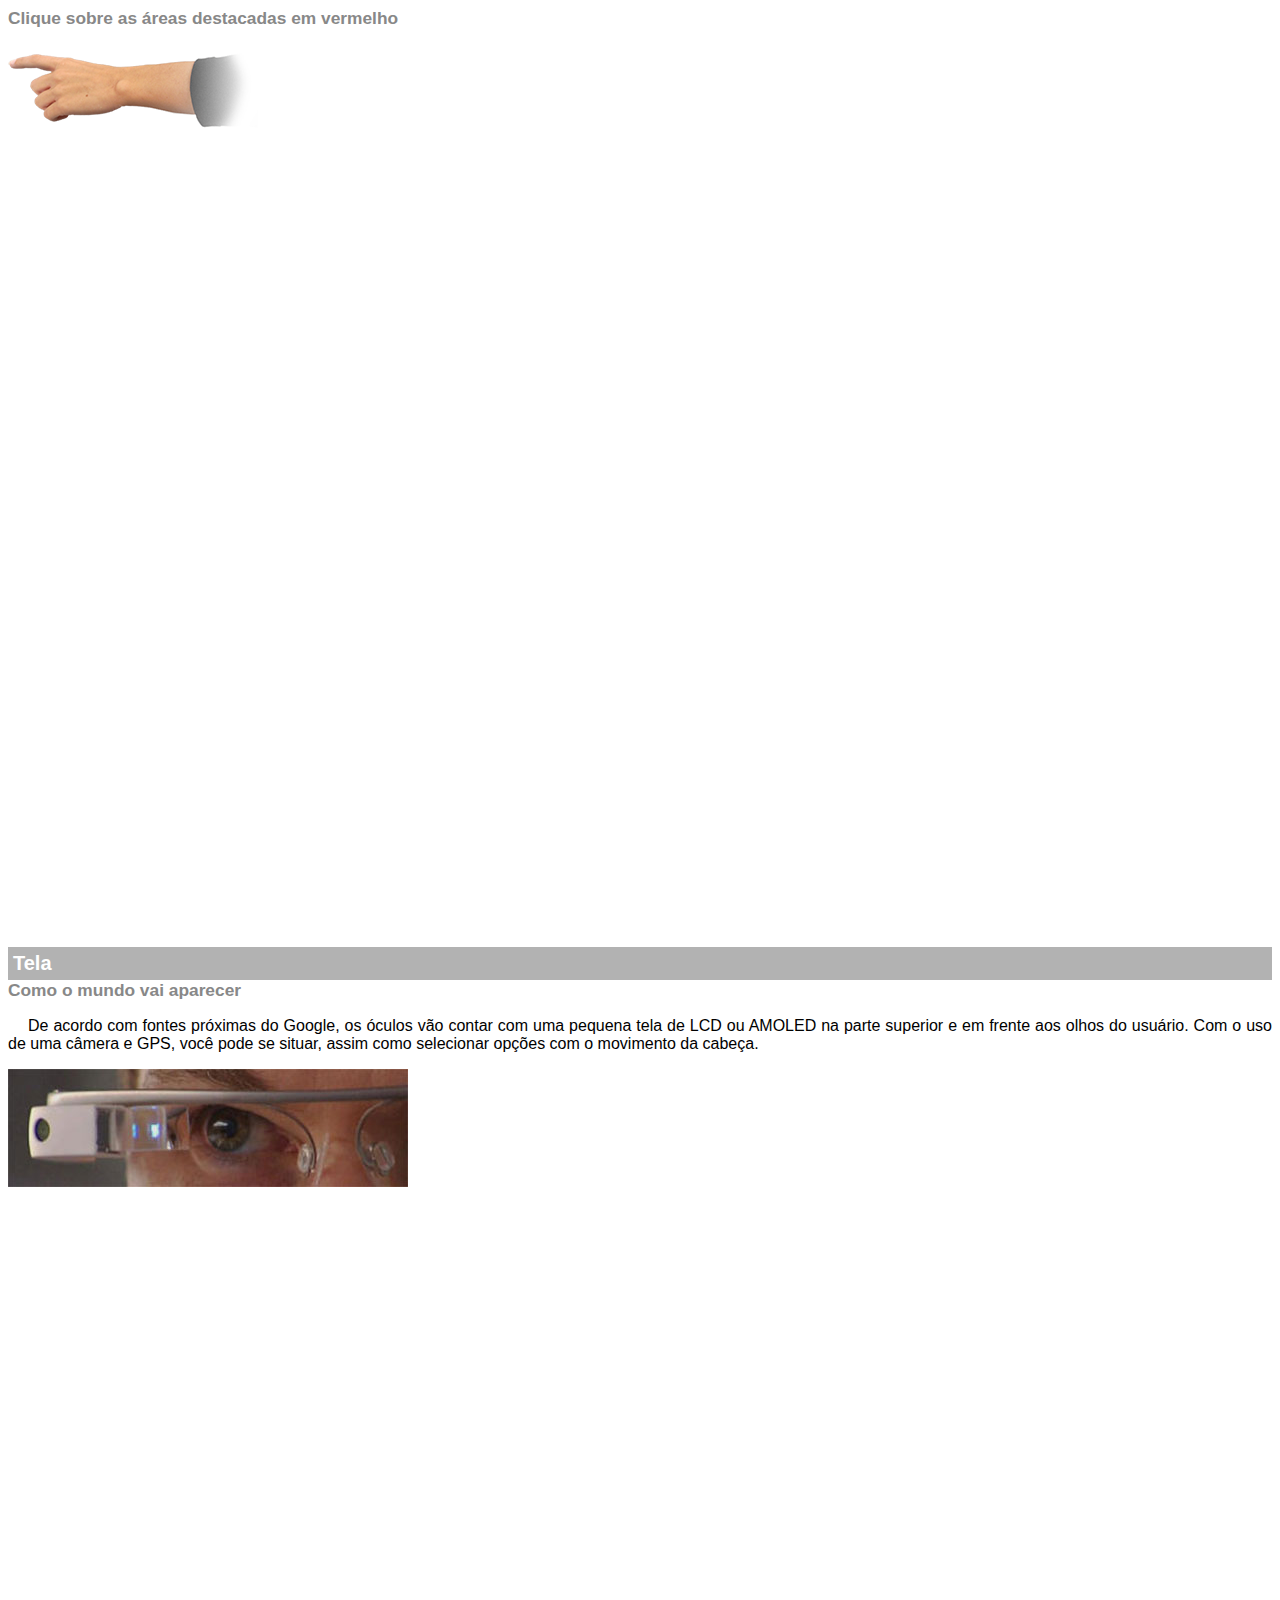
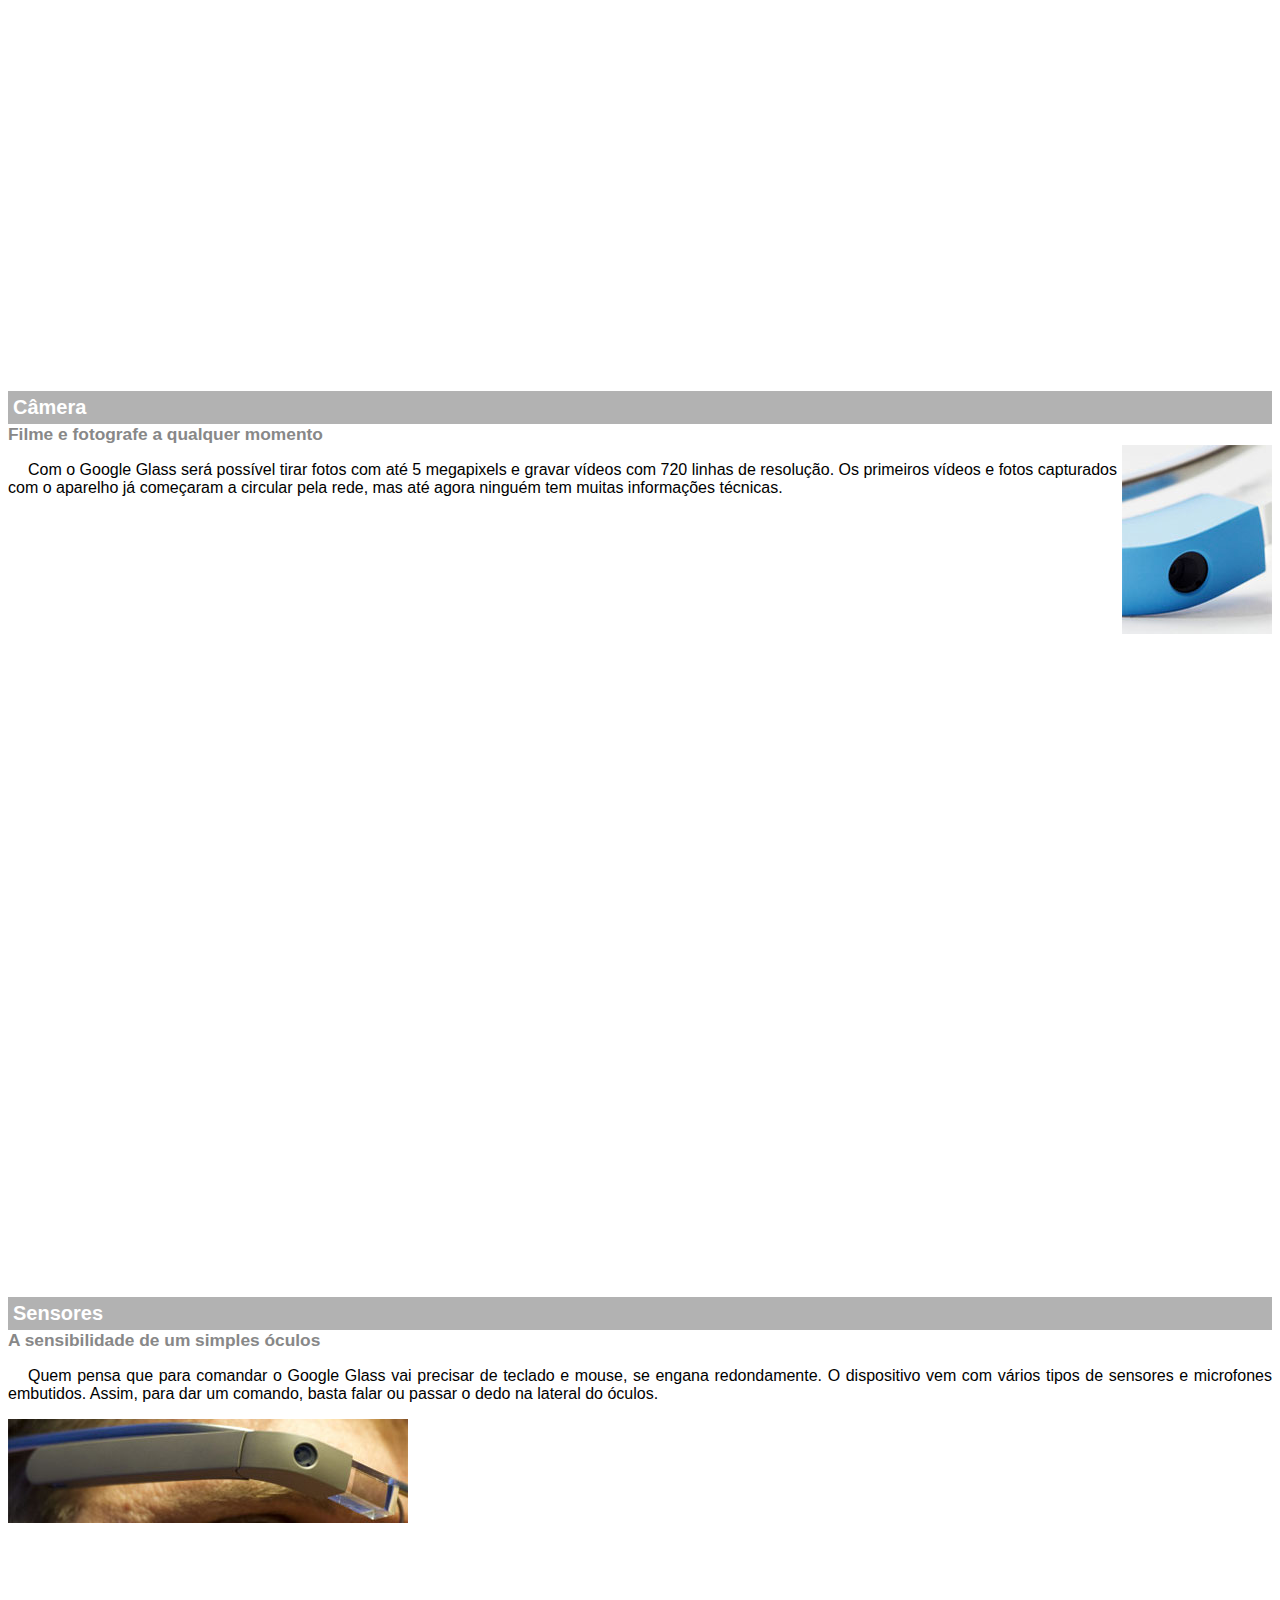
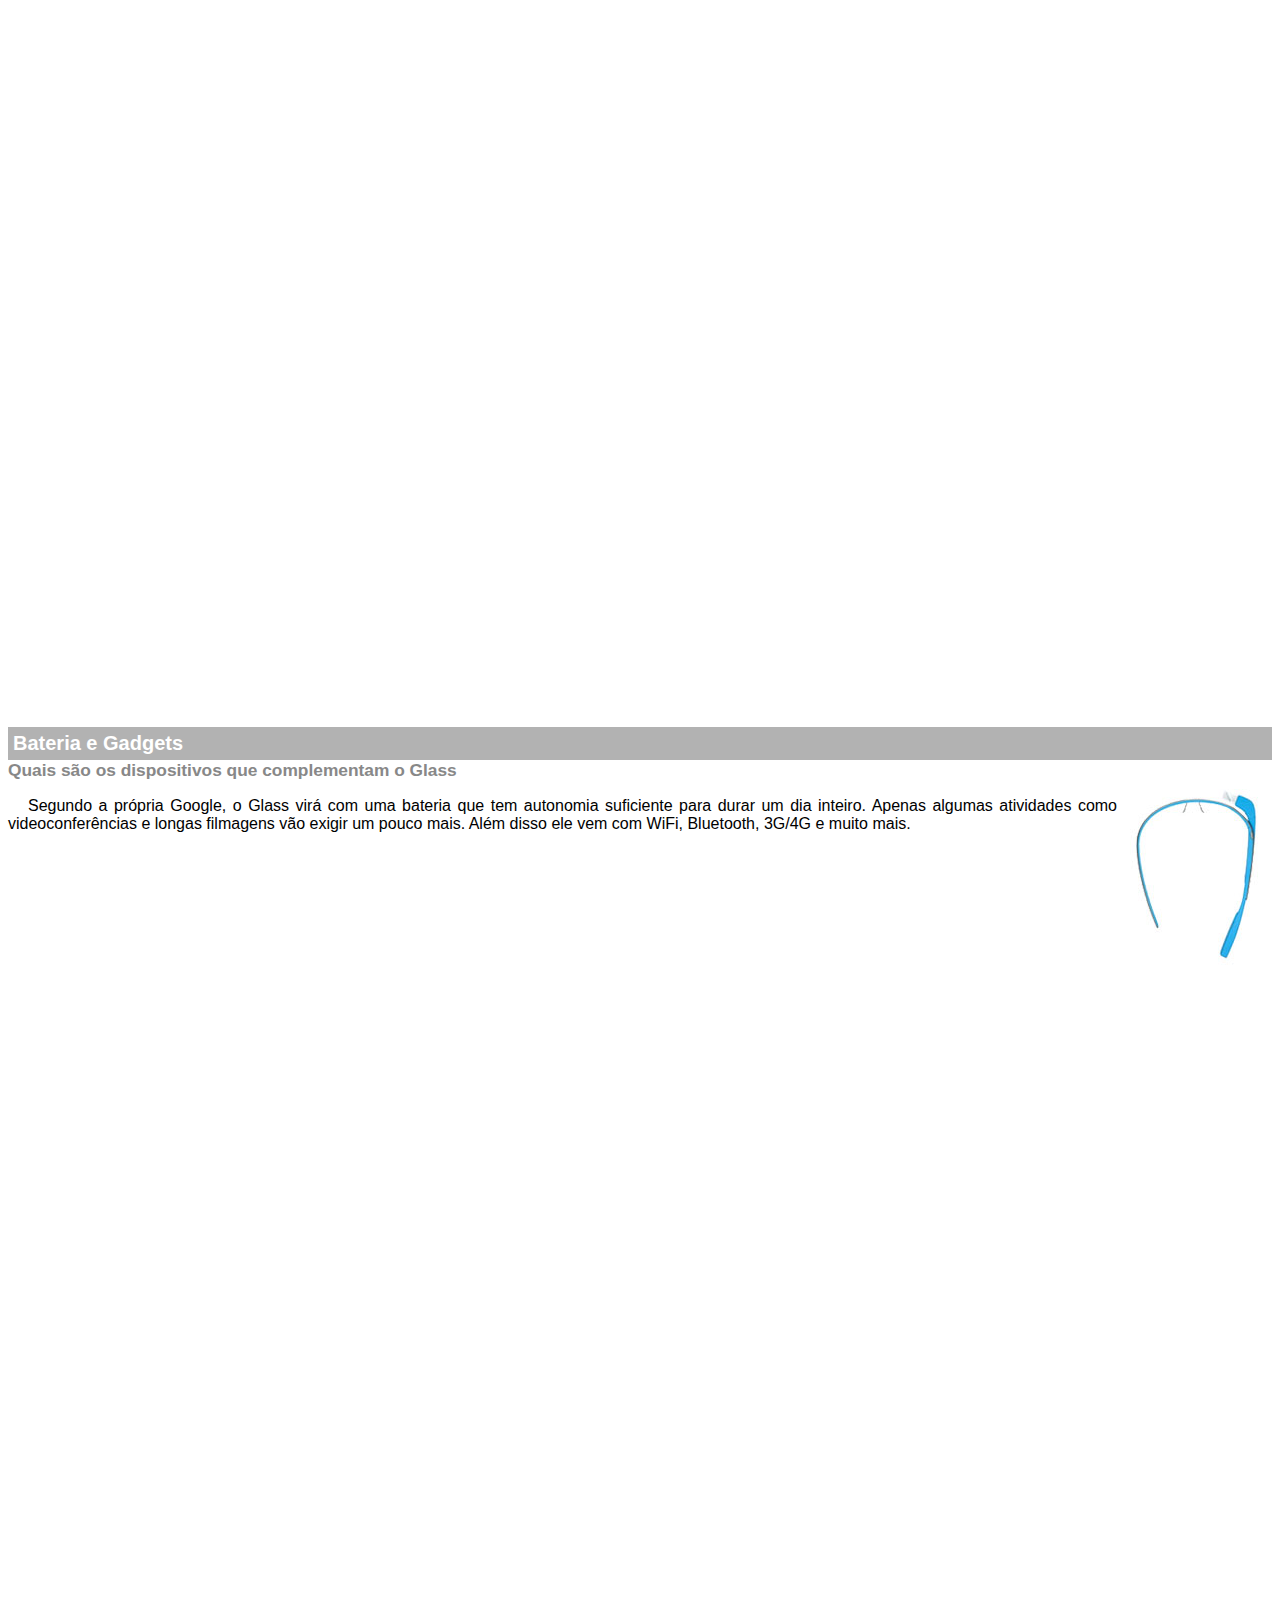
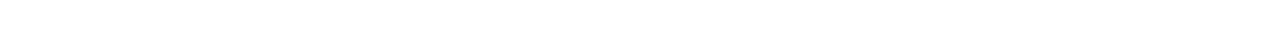
<file: projeto-glass-html5/google-glass.html>
<!DOCTYPE html>

<html>

<head>
    <meta charset="utf-8"/>
    <title>Informações sobre Google Glass</title>
    <style>
        body {
            font-family: Arial, sans-serif;
            font-size: 12pt;
            overflow: hidden;          
        }
        p {
            text-align: justify;
            text-indent: 20px;  /*paragrafo*/
        }
        article h1 {
            font-size: 15pt;
            color: #ffffff;
            background-color: rgba(0,0,0,0.3);
            padding: 5px; /*espaço interno*/
            margin: 0px /*espaço externo*/
        }
        article h2 {
            font-size: 13pt;
            color: #888888;
            margin:0px
        }
        article {
            margin-bottom: 800px;
        }
        img.img-dir {
            display: block;
            float: right;
            margin-left: 5px;
        }
        
    </style>
</head>

<body>
<article id="topo">
    <header>
        <h2>Clique sobre as áreas destacadas em vermelho</h2>
    </header>
    <img src="_imagens/mao.png" alt="Mão apontando para esquerda">
</article>

<article id="tela">
    <header>
        <h1>Tela</h1>
        <h2>Como o mundo vai aparecer</h2>
    </header>
        <p>De acordo com fontes próximas do Google, os óculos vão contar com uma pequena tela de LCD ou AMOLED na parte superior e em frente aos olhos do usuário. Com o uso de uma câmera e GPS, você pode se situar, assim como selecionar opções com o movimento da cabeça.</p>
        <img src="_imagens/det-tela.jpg" alt="Tela do Google Glass">
</article>
    
<article id="camera">
    <header>
        <h1>Câmera</h1>
        <h2>Filme e fotografe a qualquer momento</h2>
    </header>
    <img src= "_imagens/det-camera.jpg" class="img-dir" alt="Câera do Google Glass">
    <p>Com o Google Glass será possível tirar fotos com até 5 megapixels e gravar vídeos com 720 linhas de resolução. Os primeiros vídeos e fotos capturados com o aparelho já começaram a circular pela rede, mas até agora ninguém tem muitas informações técnicas.</p>
</article>
    
<article id="sensores">
    <header> 
        <h1>Sensores</h1>
        <h2>A sensibilidade de um simples óculos</h2>
    </header>
        <p>Quem pensa que para comandar o Google Glass vai precisar de teclado e mouse, se engana redondamente. O dispositivo vem com vários tipos de sensores e microfones embutidos. Assim, para dar um comando, basta falar ou passar o dedo na lateral do óculos.</p>
        <img src="_imagens/det-touch.jpg" alt="Sensores do Google Glass">
</article>
    
<article id="bateria">
    <header>
        <h1>Bateria e Gadgets</h1>
        <h2>Quais são os dispositivos que complementam o Glass</h2>
    </header>
    <img src="_imagens/det-bateria.jpg" class="img-dir" alt="Bateria e Gadgets do Google Glass">
    <p>Segundo a própria Google, o Glass virá com uma bateria que tem autonomia suficiente para durar um dia inteiro. Apenas algumas atividades como videoconferências e longas filmagens vão exigir um pouco mais. Além disso ele vem com WiFi, Bluetooth, 3G/4G e muito mais.</p>
</article>
</body>

</html>
</file>
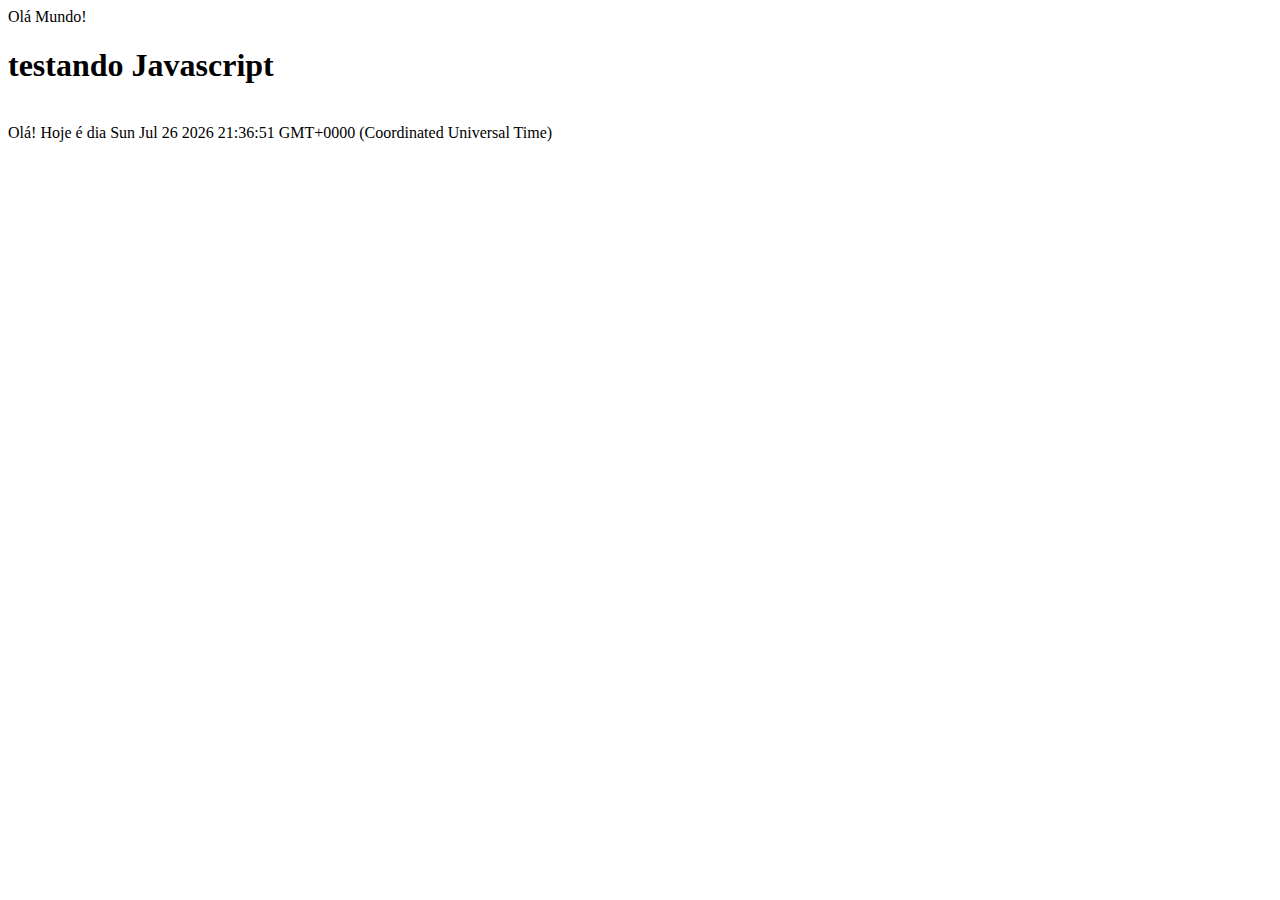
<file: projeto-glass-html5/testejs01.html>
<!DOCTYPE html>
<html lang="pt-br">
<head>
    <meta charset="UTF-8">
    <title>Teste JavaScript</title>
</head>
<body>
    <script>
        document.write("Olá Mundo!")
        </script>
    <h1>testando Javascript</h1>
    <script>
        alert("Olá Mundo")
    </script>
<br>
<script>
    document.write("Olá! Hoje é dia " + Date()); /* dessa forma que chamamos funções*/
</script>
</body>
</html>
</file>
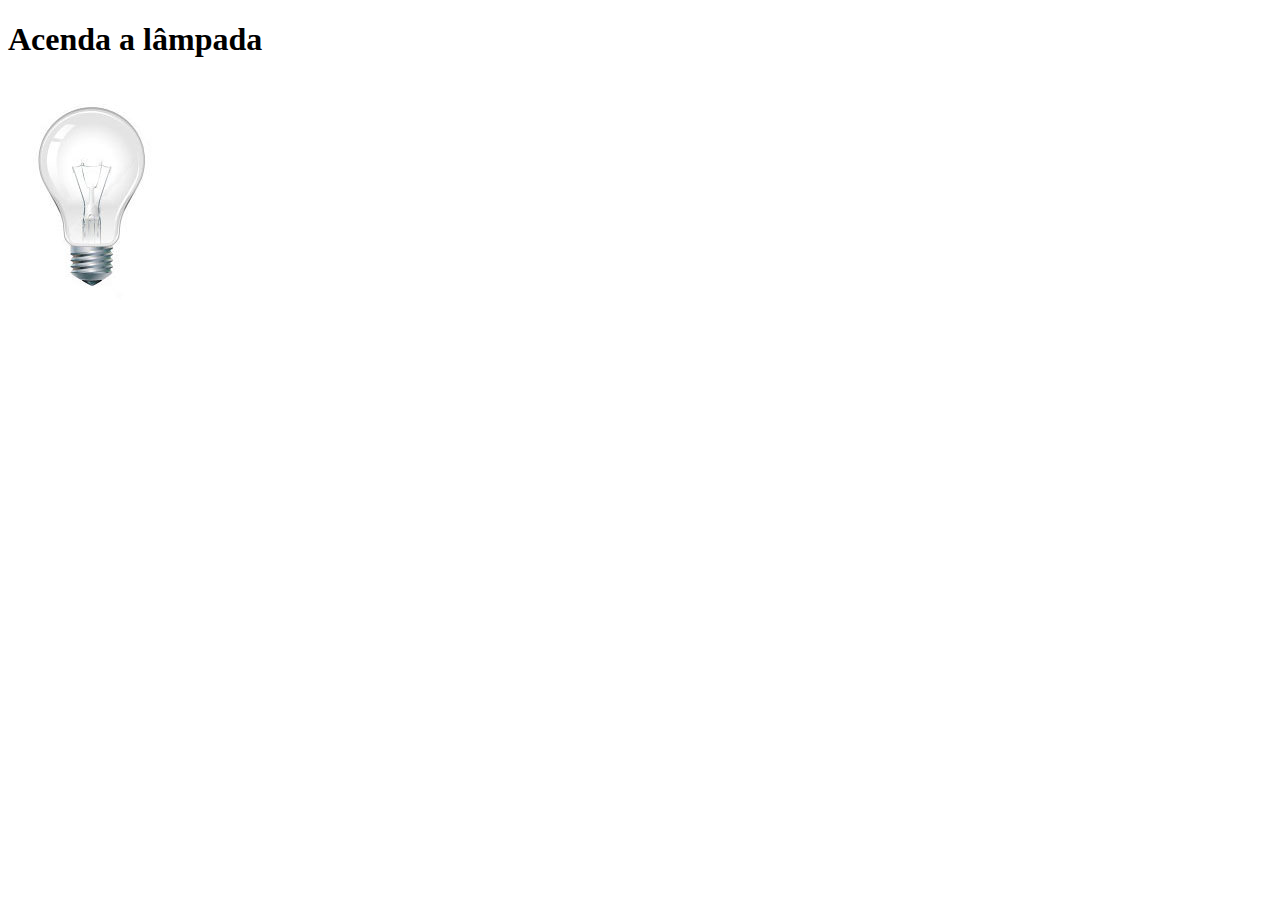
<file: projeto-glass-html5/testejs02.html>
<!--Para ter intreratividsade na pagina, usamos JS no html-->
<!DOCTYPE html>
<head>
    <title>TEste JavaScript</title>
    <meta charset="UTF-8">
    <script>
        function acendeLampada() {
            document.getElementById("luz").src="_imagens/lampada-acesa.jpg";
        }
        function apagaLampada() {
            document.getElementById("luz").src="_imagens/lampada-apagada.jpg";
        }
        function quebraLampada() {
            document.getElementById("luz").src="_imagens/lampada-quebrada.jpg";
        }

    </script>
</head>
<body>
    <h1>Acenda a lâmpada</h1>
    <img src="_imagens/lampada-apagada.jpg" id="luz" onmousemove="acendeLampada()" onmouseout="apagaLampada()"
    onclick="quebraLampada()"/>
</body>
</html>
</file>
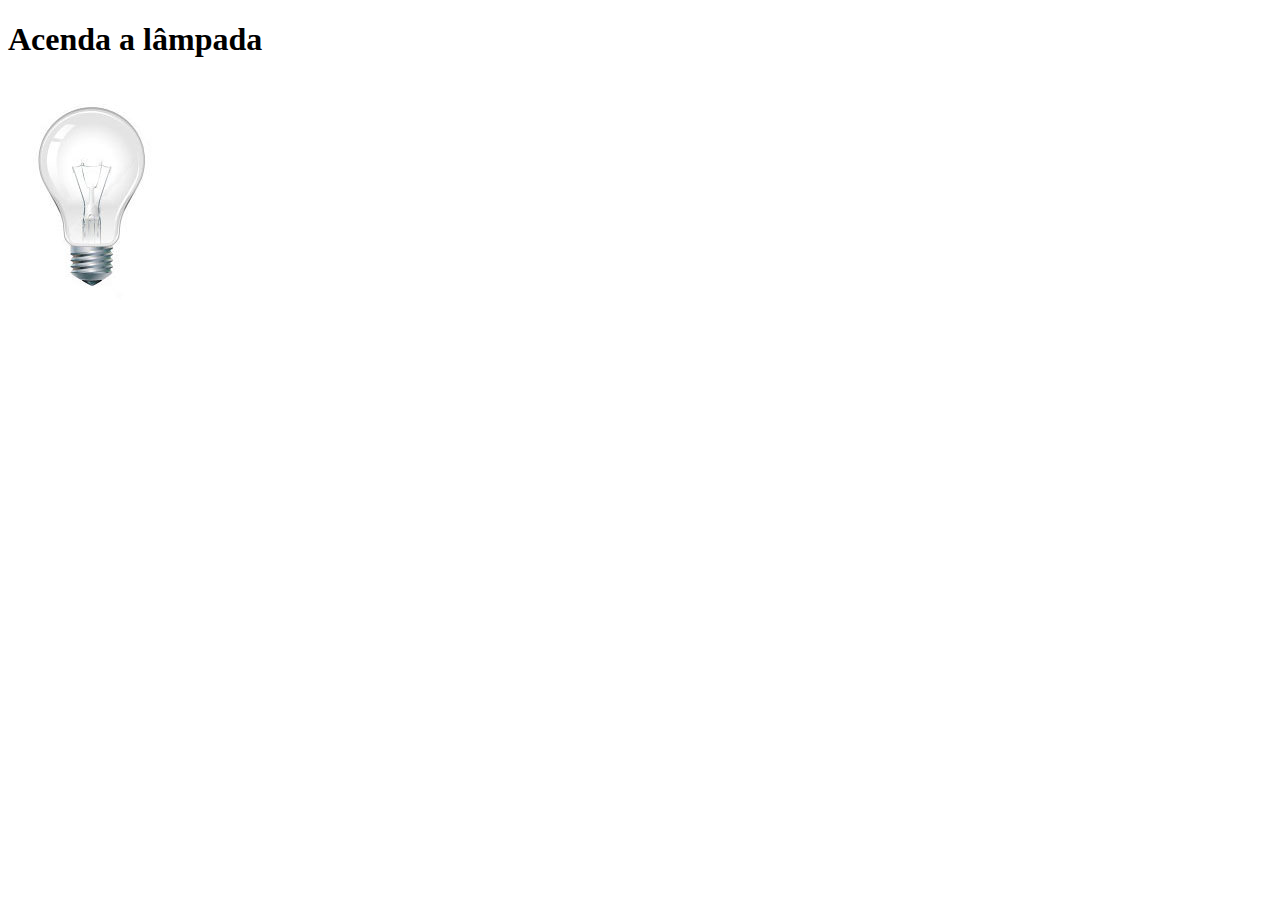
<file: projeto-glass-html5/testejs03.html>
<!--Para ter intreratividsade na pagina, usamos JS no html-->
<!DOCTYPE html>
<head>
    <title>Teste JavaScript</title>
    <meta charset="UTF-8">
    <script>
        var quebrada = false;
        function mudaLampada(tipo) {
            if (!quebrada) {
                document.getElementById("luz").src = "_imagens/" + tipo +".jpg";
                if (tipo == "lampada-quebrada") {
                    quebrada = true
                }
            }
        }
    </script>
</head>
<body>
    <h1>Acenda a lâmpada</h1>
    <img src="_imagens/lampada-apagada.jpg" id="luz" onmousemove="mudaLampada('lampada-acesa')" onmouseout="mudaLampada('lampada-apagada')"
    onclick="mudaLampada('lampada-quebrada')"/>
</body>
</html>
</file>
